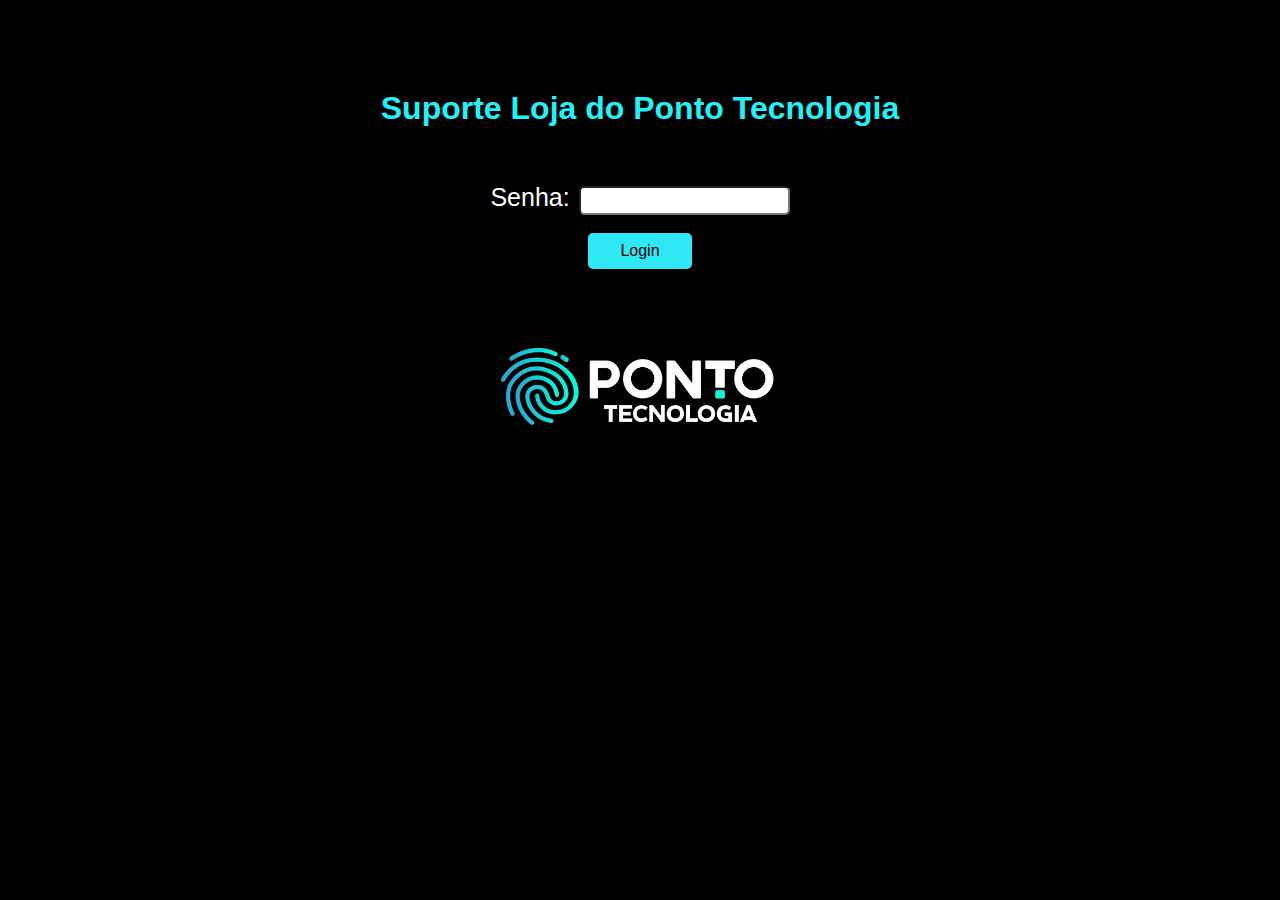
<file: index.html>
<!DOCTYPE html>
<html lang="pt-br">
<head>
    <meta charset="UTF-8">
    <meta name="viewport" content="width=device-width, initial-scale=1.0">
    <meta http-equiv="Cache-Control" content="no-store, no-cache, must-revalidate">
    <meta http-equiv="Pragma" content="no-cache">
    <meta http-equiv="Expires" content="0">
    <link rel="stylesheet" href="styles.css">
    <title>LINKS SUPORTE</title>
</head>
<body>
    <header>
        <div id="logo">
            <h1><a href="https://lojadoponto.com.br/" target="_blank"><img id="logo" src="Ponto_Tecnologia_sem fundo.png" alt="Logo"></a>Suporte Loja do Ponto Tecnologia</h1>
            
        </div>
        
        <div id="instagram">
            <p><a href="https://www.instagram.com/lojadopontotecnologia/" target="_blank"><img 
               id="inst" src="instagram3.png" alt="Instagram">lojadopontotecnologia</a></p>
        </div>
        <!--<a href="login.html">--><button class="botao-sair" id="logoutButton">Sair</button>
    </header>
    <div id="links">
        <h2>BAIXAR SOFTWARES: </h2>
        <p>INSTALADOR PONTO SECULLUM 4: <a href="https://secullum.com.br/ponto4/Pontosec4-setup.exe">https://secullum.com.br/ponto4/Pontosec4-setup.exe</a></p>
        <p>ATUALIZADOR PONTO SECULLUM 4: <a href="https://secullum.com.br/at-ponto4.exe">https://secullum.com.br/at-ponto4.exe</a></p>
        <p>INSTALADOR SECULLUM OFFLINE: <a href="https://www.secullum.com.br/SecullumPontoOffline-setup.exe">https://www.secullum.com.br/SecullumPontoOffline-setup.exe</a></p>
        <p>ATUALIZADOR SECULLUM OFFLINE: <a href="www.secullum.com.br/at-ponto-offline.exe">www.secullum.com.br/at-ponto-offline.exe</a></p>
        <p>INSTALADOR ACESSONET: <a href="https://download.secullum.com.br/SecullumAcesso-setup.exe">https://download.secullum.com.br/SecullumAcesso-setup.exe</a></p>
        <p>ATUALIZADOR ACESSONET: <a href="https://download.secullum.com.br/at-acesso.exe">https://download.secullum.com.br/at-acesso.exe</a></p>
        <p>INSTALADOR ACADEMIANET: <a href="https://download.secullum.com.br/academianet/AcademiaNetSetup.exe">https://download.secullum.com.br/academianet/AcademiaNetSetup.exe</a></p>
        <p>ATUALIZADOR ACADEMIANET: <a href="https://download.secullum.com.br/at-academianet.exe">https://download.secullum.com.br/at-academianet.exe</a></p>
        <p>INSTALADOR ESCOLANET: <a href="https://download.secullum.com.br/escolanet/EscolaNetSetup.exe">https://download.secullum.com.br/escolanet/EscolaNetSetup.exe</a></p>
        <p>ATUALIZADOR ESCOLANET: <a href="https://download.secullum.com.br/at-escolanet.exe">https://download.secullum.com.br/at-escolanet.exe</a></p>
        <p>INSTALADOR CLUBNET: <a href="https://download.secullum.com.br/clubenet/ClubeNetSetup.exe">https://download.secullum.com.br/clubenet/ClubeNetSetup.exe</a></p>
        <p>ATUALIZADOR CLUBNET: <a href="https://download.secullum.com.br/at-clubenet.exe">https://download.secullum.com.br/at-clubenet.exe</a></p>
        <p>SECULLUM HENRY CONFIGURAÇÕES: <a href="https://www.secullum.com.br/SecHenryConfigs/SecHenryConfigSetup.exe">https://www.secullum.com.br/SecHenryConfigs/SecHenryConfigSetup.exe</a></p>
        <p>RELATÓRIOS: <a href="https://secullum.com.br/at-rel.exe">https://secullum.com.br/at-rel.exe</a></p>
        <p>DLLS: <a href="https://secullum.com.br/dlls.exe">https://secullum.com.br/dlls.exe</a></p>
        <p>INSTÂNCIA GERTAREFAS: <a href="https://secullum-my.sharepoint.com/personal/suporte_secullum_com_br/_layouts/15/download.aspx?SourceUrl=%2Fpersonal%2Fsuporte%5Fsecullum%5Fcom%5Fbr%2FDocuments%2FPFs%2FAlterarInstancia%2Eexe">CRIAR INSTÂNCIA DO GERNCIADOR DE TAREFAS</a><br><br></p>
        <h2>COMUNICADORES: </h2>
        <p>SECULLUM CHECKIN WINDOWS: <a href="https://download.secullum.com.br/SecullumCheckinSetup.exe">https://download.secullum.com.br/SecullumCheckinSetup.exe</a></p>
        <p>SECULLUM CHECKIN LINUX: <a href="https://www.secullum.com.br/SecullumCheckinSetup.deb">https://www.secullum.com.br/SecullumCheckinSetup.deb</a></p>
        <p>SECULLUM CHECKIN MAC: <a href="https://www.secullum.com.br/SecullumCheckinSetup.deb">https://www.secullum.com.br/SecullumCheckinSetup.deb</a></p>
        <p>SECULLUM CHECKIN IOS: <a href="https://apps.apple.com/us/app/secullum-check-in/id1434693367">https://apps.apple.com/us/app/secullum-check-in/id1434693367</a></p>
        <p>SECULLUM CHECKIN ANDROID: <a href="https://play.google.com/store/apps/details?id=com.secullum.checkin">https://play.google.com/store/apps/details?id=com.secullum.checkin</a></p>
        <p>AGENTE DE COMUNICAÇÃO PONTOWEB WINDOWS: <a href="https://download.secullum.com.br/PontoWebComunicacaoSetup.exe">https://download.secullum.com.br/PontoWebComunicacaoSetup.exe</a></p>
        <p>AGENTE DE COMUNICAÇÃO PONTOWEB LINUX: <a href="https://www.secullum.com.br/PontoWebComunicacaoSetup.deb">https://www.secullum.com.br/PontoWebComunicacaoSetup.deb</a></p>
        <p>AGENTE DE COMUNICAÇÃO PONTOWEB MAC: <a href="https://www.secullum.com.br/PontoWebComunicacaoSetup.pkg">https://www.secullum.com.br/PontoWebComunicacaoSetup.pkg</a></p>
        <p>SECULLUM GATEWAY: <a href="https://gateway.secullum.com.br/GatewayComunicacaoSetup.exe">https://gateway.secullum.com.br/GatewayComunicacaoSetup.exe</a></p>
        <p>HENRY: <a href="https://secullum.com.br/at-henry.exe">https://secullum.com.br/at-henry.exe</a></p>
        <p>DIXI: <a href="https://secullum.com.br/at-dixi.exe">https://secullum.com.br/at-dixi.exe</a></p>
        <p>CONTROLID: <a href="https://secullum.com.br/at-controlid.exe">https://secullum.com.br/at-controlid.exe</a></p>
        <p>ZPM: <a href="https://www.secullum.com.br/at-zpm.exe">https://www.secullum.com.br/at-zpm.exe</a></p>
        <p>PROVEU: <a href="https://secullum.com.br/at-proveu.exe">https://secullum.com.br/at-proveu.exe</a></p>
        <p>RHJ: <a href="https://secullum.com.br/at-rhj.exe">https://secullum.com.br/at-rhj.exe</a></p>
        <p>KEYPASS: <a href="https://secullum.com.br/at-keypass.exe">https://secullum.com.br/at-keypass.exe</a></p>
        <p>DIMEP: <a href="https://secullum.com.br/at-dimep.exe">https://secullum.com.br/at-dimep.exe</a></p>
        <p>MADIS: <a href="https://secullum.com.br/at-madis.exe">https://secullum.com.br/at-madis.exe</a></p>
        <p>RWTECH: <a href="https://secullum.com.br/at-rw.exe">https://secullum.com.br/at-rw.exe</a></p>
    </div>
    

    <script>
        document.addEventListener('DOMContentLoaded', function() {
            // Verifica se o usuário está autenticado e se a sessão não está expirada
            var authenticated = localStorage.getItem('authenticated');
            var expiration = localStorage.getItem('expiration');
            var currentTime = new Date().getTime();
            
            console.log('Autenticado:', authenticated);
            console.log('Expiração:', expiration);
            console.log('Hora Atual:', currentTime);
            
            if (authenticated !== 'true' || currentTime > expiration) {
                alert('Você não está autenticado ou sua sessão expirou. Redirecionando para a página de login.');
                localStorage.removeItem('authenticated');
                localStorage.removeItem('expiration');
                window.location.href = 'login.html';
            }

            // Adiciona um evento para o botão de sair
            document.getElementById('logoutButton').addEventListener('click', function(event) {
                // Evita o comportamento padrão do link
                event.preventDefault();

                // Limpa o estado de autenticação
                localStorage.removeItem('authenticated');
                localStorage.removeItem('expiration');
                alert('Você foi deslogado com sucesso.');
                // Redireciona de volta para a página de login
                window.location.href = 'login.html';
            });
        });
    </script>

</body>
</html>
</file>
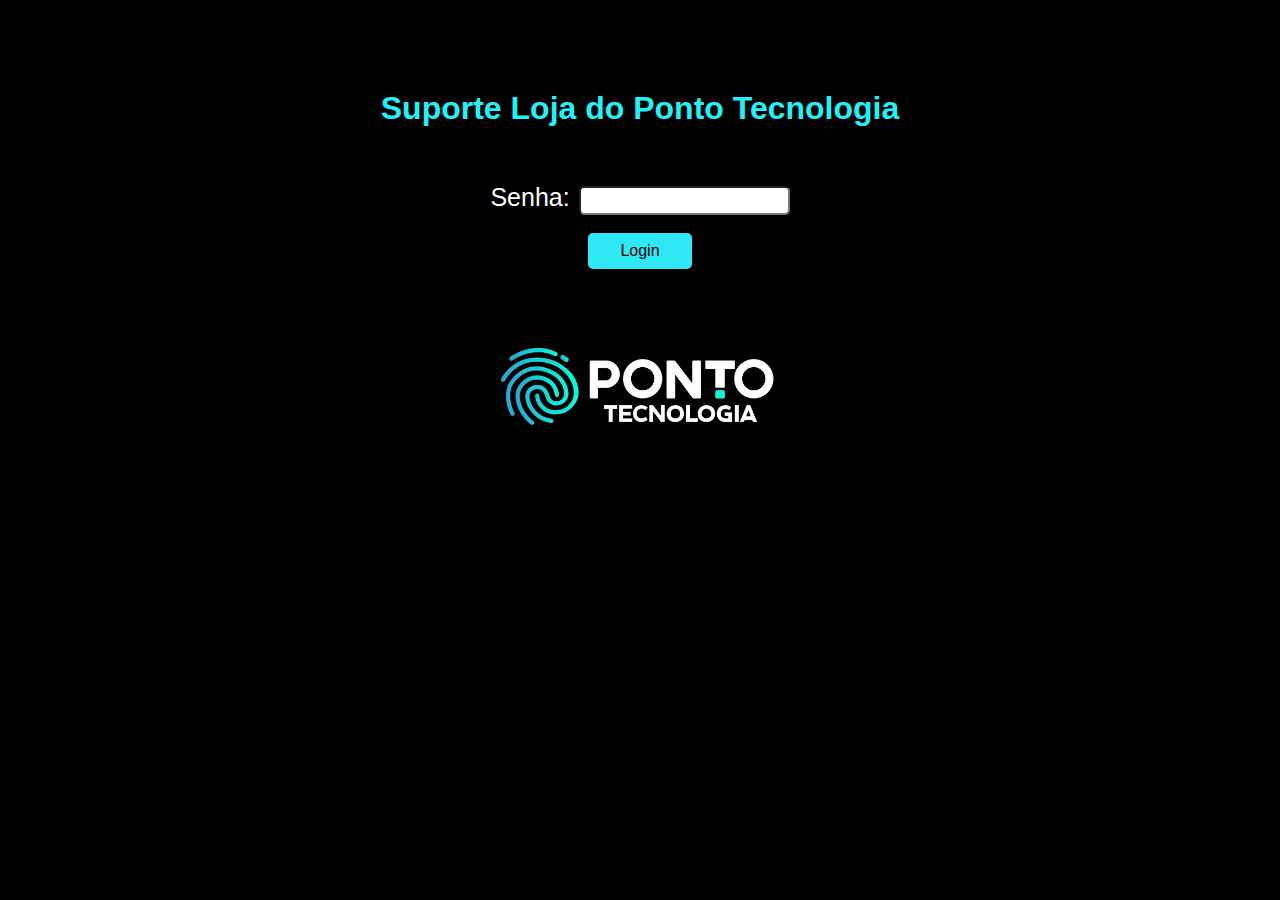
<file: login.html>
<!DOCTYPE html>
<html lang="pt-br">
<head>
    <meta charset="UTF-8">
    <meta name="viewport" content="width=device-width, initial-scale=1.0">
    <meta http-equiv="Cache-Control" content="no-store, no-cache, must-revalidate">
    <meta http-equiv="Pragma" content="no-cache">
    <meta http-equiv="Expires" content="0">
    <title>Login</title>
</head>
<style>
    body{
        background-color: black;
        text-align: center;
    }

    label{
        font-size: 120%;
        color: white;
        font-family: 'Gill Sans', 'Gill Sans MT', Calibri, 'Trebuchet MS', sans-serif;
        padding-right: 2px;
    }

    button{
        font-size: large;
        font-family: 'Gill Sans', 'Gill Sans MT', Calibri, 'Trebuchet MS', sans-serif;
        
    }
    
    .botao-login{
        background-color: #30e8f5;
        color: black;
        padding: 7px 30px;
        border: 2px solid #30e8f5;
        cursor: pointer;
        border-radius: 5px;
        font-size: 16px;
    }
    
    .botao-login:hover{
        background-color: black;
        border: 2px solid whitesmoke;
        color: whitesmoke;
    }



    img{
        width: 300px;
        padding-top: 5%;
    }

    h2{
        color: rgb(35, 240, 247);
        font-family: 'Gill Sans', 'Gill Sans MT', Calibri, 'Trebuchet MS', sans-serif;
        font-size: 200%;
        padding-top: 5%;
    }

    input{
        padding-right: 30px;
        padding: 4px;
        border-radius: 5px;
        font-size: 15px;
    }

    label{
        font-size: 25px;
    }
</style>
<body>
    <h2 style="padding-bottom: 30px;">Suporte Loja do Ponto Tecnologia</h2>
    <form id="loginForm">
        <!--<label for="username">Usuário: </label>-->
        <!--<input type="text" id="username" name="username" required><br><br>-->
        <label for="password">Senha: </label>
        <input type="password" id="password" name="password" required><br><br>
        <button type="submit" class="botao-login">Login</button>
    </form>

    <img src="Ponto_Tecnologia_sem fundo.png" alt="">
    <script src="script.js"></script>
    
</body>
</html>
</file>
<file: styles.css>
header{
    display: flex;
    justify-content: space-between; /* Para separar logo/escrita e botão */
    align-items: center; /* Para alinhar verticalmente os itens */
    padding: 2px; /* Adicione algum espaço interno se necessário */
    border: 3px solid blue; /* Borda de 2px sólida e branca */
    border-radius: 5px; /* Bordas arredondadas (opcional) */
}

div#instagram{
    margin-right: 200px;
    justify-content: space-between;
    align-items: center;
}

#inst {
    margin-right: 10px;
}

#instagram a {
    display: flex;
    align-items: center; /* Garante que o link seja tratado como um contêiner flexível */
}

div#links {
    font-size: 15px;
    color: white;
    border: 3px solid blue; /* Borda de 2px sólida e branca*/
    border-radius: 5px;
    padding-left: 10px;
    text-align: justify;
    align-items: center;
    
}

#links a {
    align-items: center;
    padding-left: 5px;
}

#links h2 {
    text-align: center;
}

#links p {
    text-align: justify;
    padding-left: 400px;
}

body{
    font-family: 'Gill Sans', 'Gill Sans MT', Calibri, 'Trebuchet MS', sans-serif;
    background-color: black;
}
h1{
    color: #2debf8;
    display: flex;
    align-items: center;
    gap: 20px;
}



h3{
    color: #2debf8;
    display: flex;
    align-items: center;
    gap: 20px;
}

/*p{
    font-size: small;
    font: bold;
    font-family: 'Gill Sans', 'Gill Sans MT', Calibri, 'Trebuchet MS', sans-serif;
    color: white;
}*/

a{
    font-size: 18px;
    font-family: 'Gill Sans', 'Gill Sans MT', Calibri, 'Trebuchet MS', sans-serif;
    color: rgb(41, 210, 252);
}

#logo {
    display: flex;
    align-items: center;
}

#logo h1 a {
    margin-right: 200px; /* Ajuste este valor para controlar o espaço entre a imagem e o texto */
}

#logo img {
    height: 50px; /* Ajuste o tamanho do logo conforme necessário */
    margin-right: 10px; /* Espaçamento entre o logo e o texto */
}

img#inst {
    width: 25px;
    height: 25px;
}

img#logo{
    width: 200px;
}


.botao-sair{
    font-size: 15px;
    text-transform: uppercase;
    text-decoration: none;
    background: rgba(0, 0, 0, 0.6);
    color: #f9f9f9;
    letter-spacing: 1.5px;
    text-align: center;
    padding: 8px 16px;
    border: 1px solid #f9f9f9;
    border-radius: 4px;
    display: inline-block;
    position: fixed;
    top: 16px;
    right: 32px;
    transition: 0.2s ease;
}

.botao-sair:hover{
    border: 1px solid black;
    border-radius: 4px;
    background: whitesmoke;
    color: black;
}

/* Responsividade para dispositivos móveis */
@media screen and (max-width: 768px) {
    h1 {
        font-size: 1.2em;
        flex-direction: column;
    }

    img {
        width: 150px;
    }

    .botao-sair {
        font-size: 14px;
        padding: 6px 12px;
        top: 10px;
        right: 10px;
    }

    p {
        font-size: smaller;
        padding: 0 10px;
    }
}

/* Responsividade para dispositivos muito pequenos */
@media screen and (max-width: 480px) {
    h1 {
        font-size: 1em;
    }

    .botao-sair {
        font-size: 13px;
        padding: 5px 10px;
        top: 8px;
        right: 8px;
    }

    p {
        font-size: x-small;
        padding: 0 5px;
    }
}
</file>
